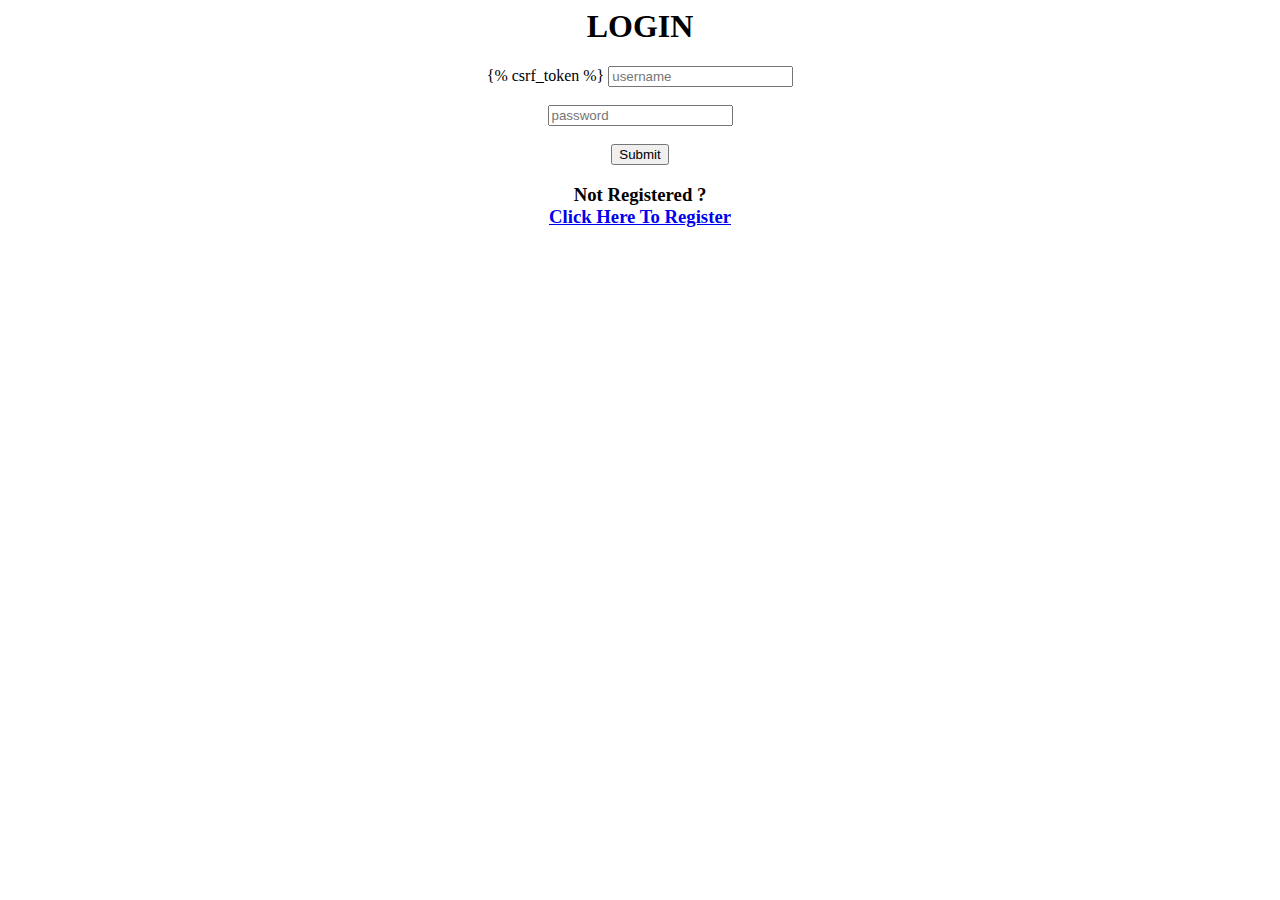
<file: Anonymous/templates/login.html>
<html lang="en">
<head>
    <meta charset="UTF-8">
    <meta name="viewport" content="width=device-width, initial-scale=1.0">
    <title>Document</title>
</head>
<body>
    <center>
        <div class = 'login-container'>
           <h1>LOGIN</h1>
            <div class = 'login-form'>
                <form action = 'login' method = 'post'>
                    {% csrf_token %}
                    <input type = 'text' name = 'username' placeholder = 'username'><br><br>
                    <input type = 'password' name = 'password' placeholder = 'password'><br><br>
                    <input type = 'submit' name = 'submit'><br>
                    
                </form>
            </div>
            <div class = 'not-register'>
                <h3>Not Registered ? <br>
                <a href = 'register'> Click Here To Register</h3></a>
            </div>
        </div>
        </center>
</body>
</html>
</file>
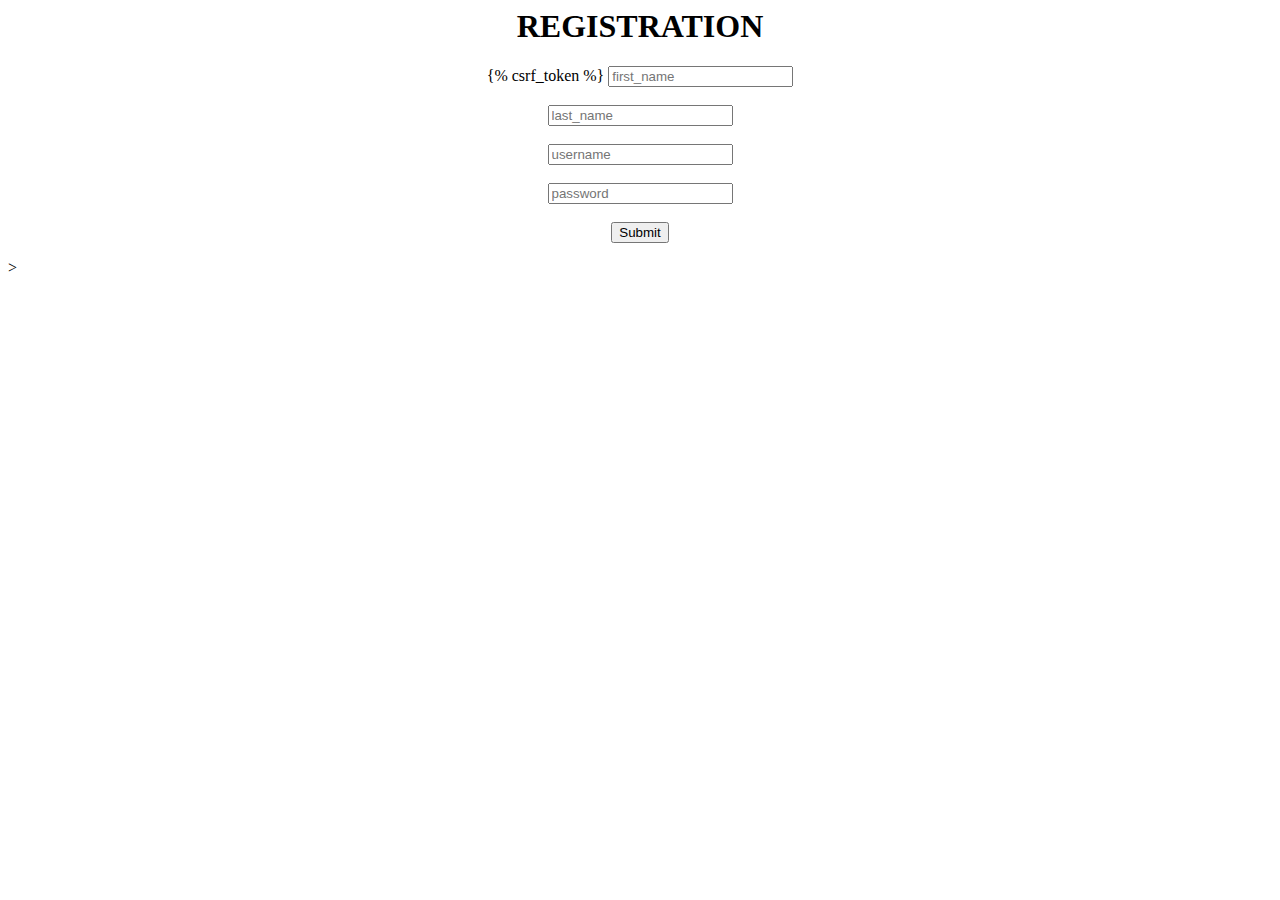
<file: Anonymous/templates/register.html>
<html lang="en">
<head>
    <meta charset="UTF-8">
    <meta name="viewport" content="width=device-width, initial-scale=1.0">
    <title>Document</title>
</head>
<body>
    <center>
    <div class = 'registration-container'>
       <h1>REGISTRATION</h1>
        <div class = 'registration-form'>
            <form action = 'register' method = 'post'>
                {% csrf_token %}
                <input type = 'text' name = 'first_name' placeholder="first_name"><br><br>
                <input type = 'text' name = 'last_name' placeholder="last_name"><br><br>
                <input type = 'text' name = 'username' placeholder = 'username'><br><br>
                <input type = 'password' name = 'password' placeholder = 'password'><br><br>
                <input type = 'submit' name = 'submit'><br>
            </form>
        </div>
    </div>
    </center>>
</body>
</html>
</file>
